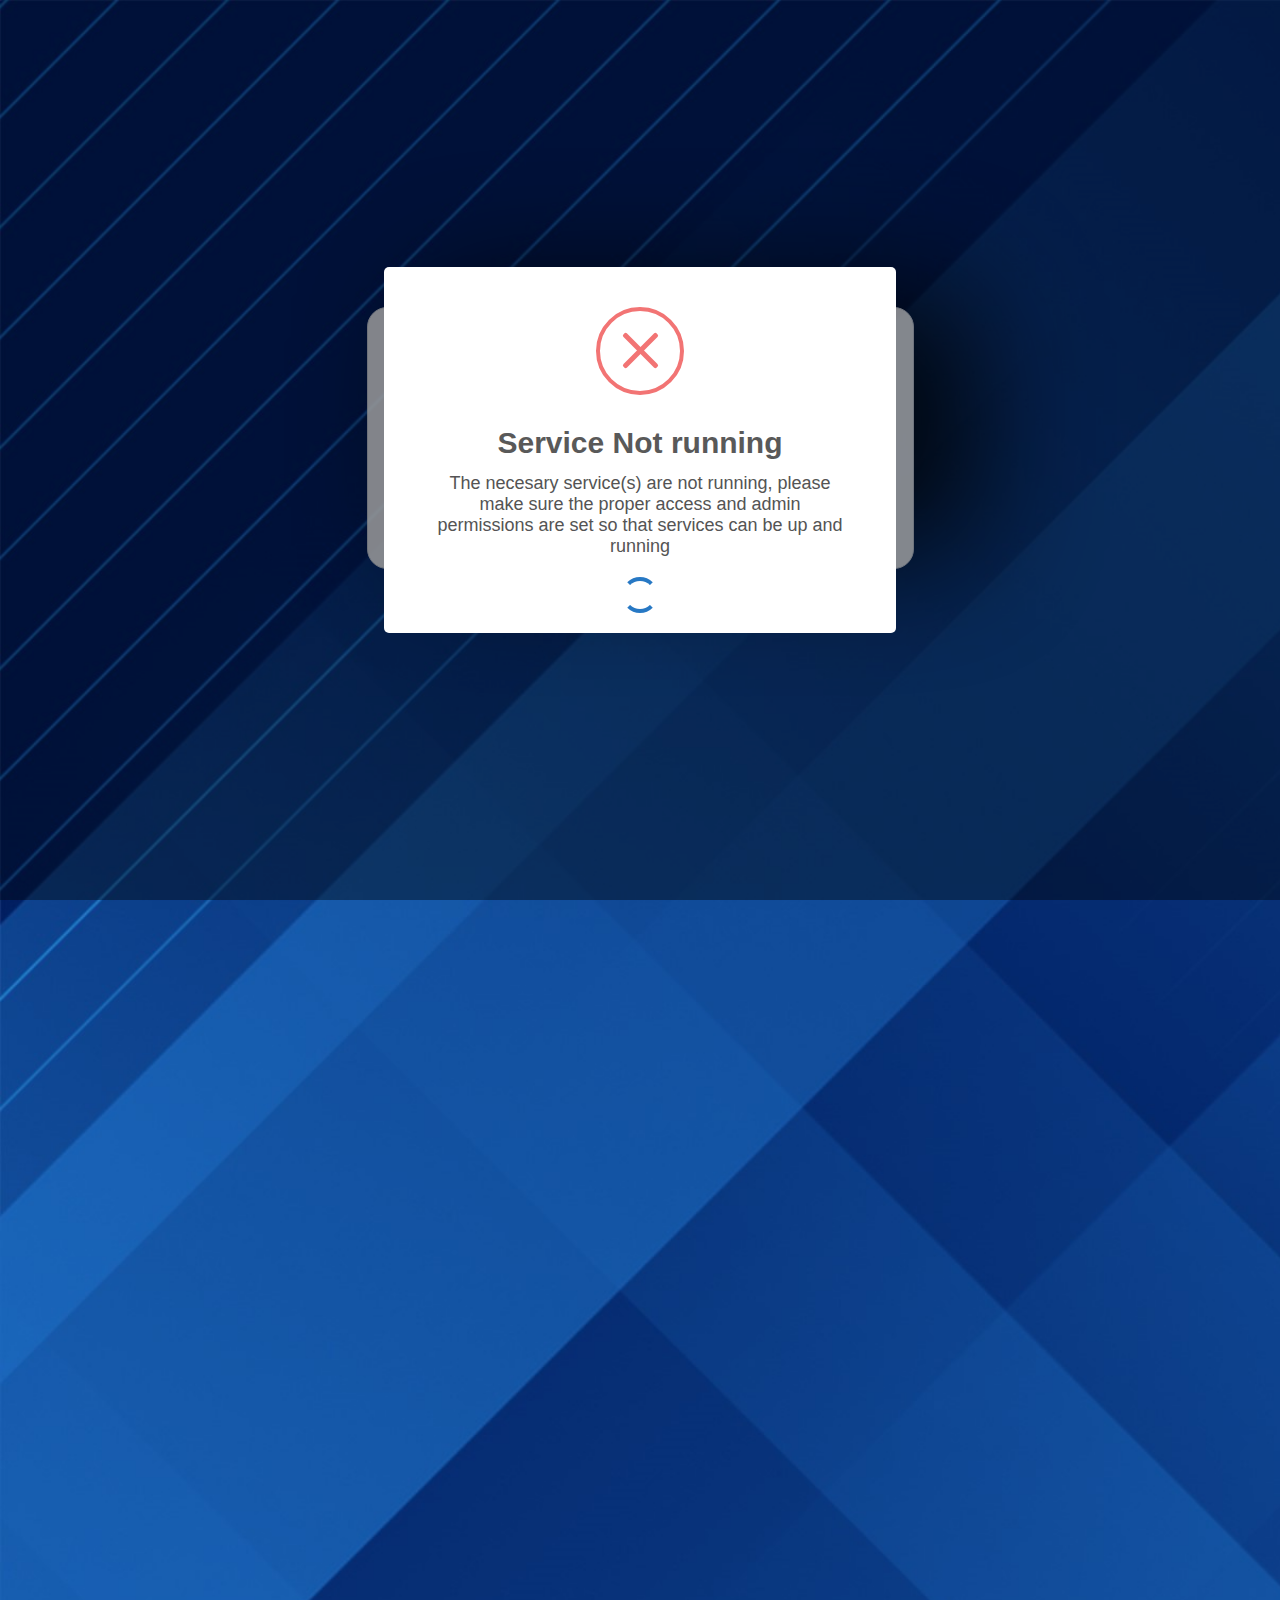
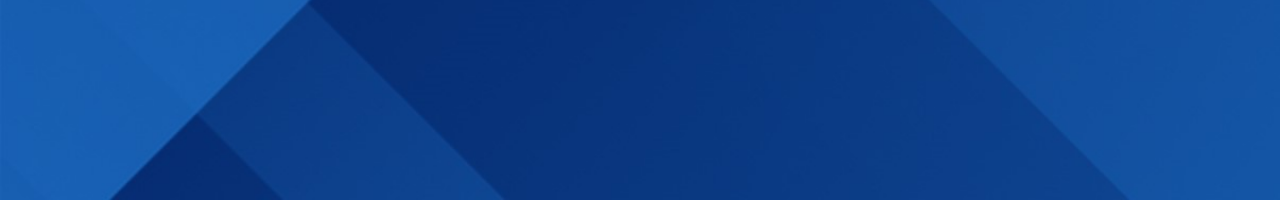
<file: index.html>
<!DOCTYPE html>
<html lang="en">

<head>
    <meta charset="UTF-8">
    <meta name="viewport" content="width=device-width, initial-scale=1.0">
    <title>Suprema Kantech Integration</title>
    <link rel="stylesheet" href="bootstrap-5.3.6-dist/css/bootstrap.min.css">
    <link rel="stylesheet" href="https://cdn.jsdelivr.net/npm/bootstrap-icons@1.13.1/font/bootstrap-icons.min.css">
    <link href="css/style.css" rel="stylesheet">
    <link href="css/toastr.css" rel="stylesheet">
    <link rel="stylesheet" href="login-index.css">
    <script src="index-contentLoaded.js"></script>
</head>

<body>
    <div class="d-flex justify-content-center align-items-center" style="height: 100vh;">
        <div class="card slide-down" id="loginCard">
            <div class="card-body" id="formContent">
                <div class="fadeIn first text-center">
                    <img src="images/login_logo.png" id="icon" style="width: 77%;" alt="User Icon" />
                </div>
                <form class="form container" id="loginform">
                    <div class="input-group input-group-lg mb-3">
                        <div class="input-group-append">
                            <span class="input-group-text bg-primary text-light">
                                <i class="bi bi-person"></i>
                            </span>
                        </div>
                        <input type="text" id="username" class="form-control" name="login" placeholder="Username">
                    </div>
                    <div class="input-group input-group-lg mb-3">
                        <div class="input-group-append">
                            <span class="input-group-text bg-primary text-light">
                                <i class="bi bi-key"></i>
                            </span>
                        </div>
                        <input type="password" id="password" class="form-control" name="password"
                            placeholder="Password">
                    </div>
                    <div class="input-group input-group-lg mb-3">
                        <input type="submit" id="loginbtn" class="btn btn-lg btn-block btn-outline-info" value="Login"
                            onclick="Login()">
                    </div>
                </form>
            </div>
        </div>
    </div>
    <div class="c-wrapper c-fixed-components"> </div>


    <script src="js/env.js"></script>
    <script src="js/utils.js"></script>
    <script src="js/sweetalert2.all.min.js"></script>
    <script src="js/axios.min.js"></script>
    <script src="js/jquery-3.7.1.js"></script>
    <script src="js/toastr.min.js"></script>
    <script src="js/brand.js"></script>
</body>

</html>
</file>
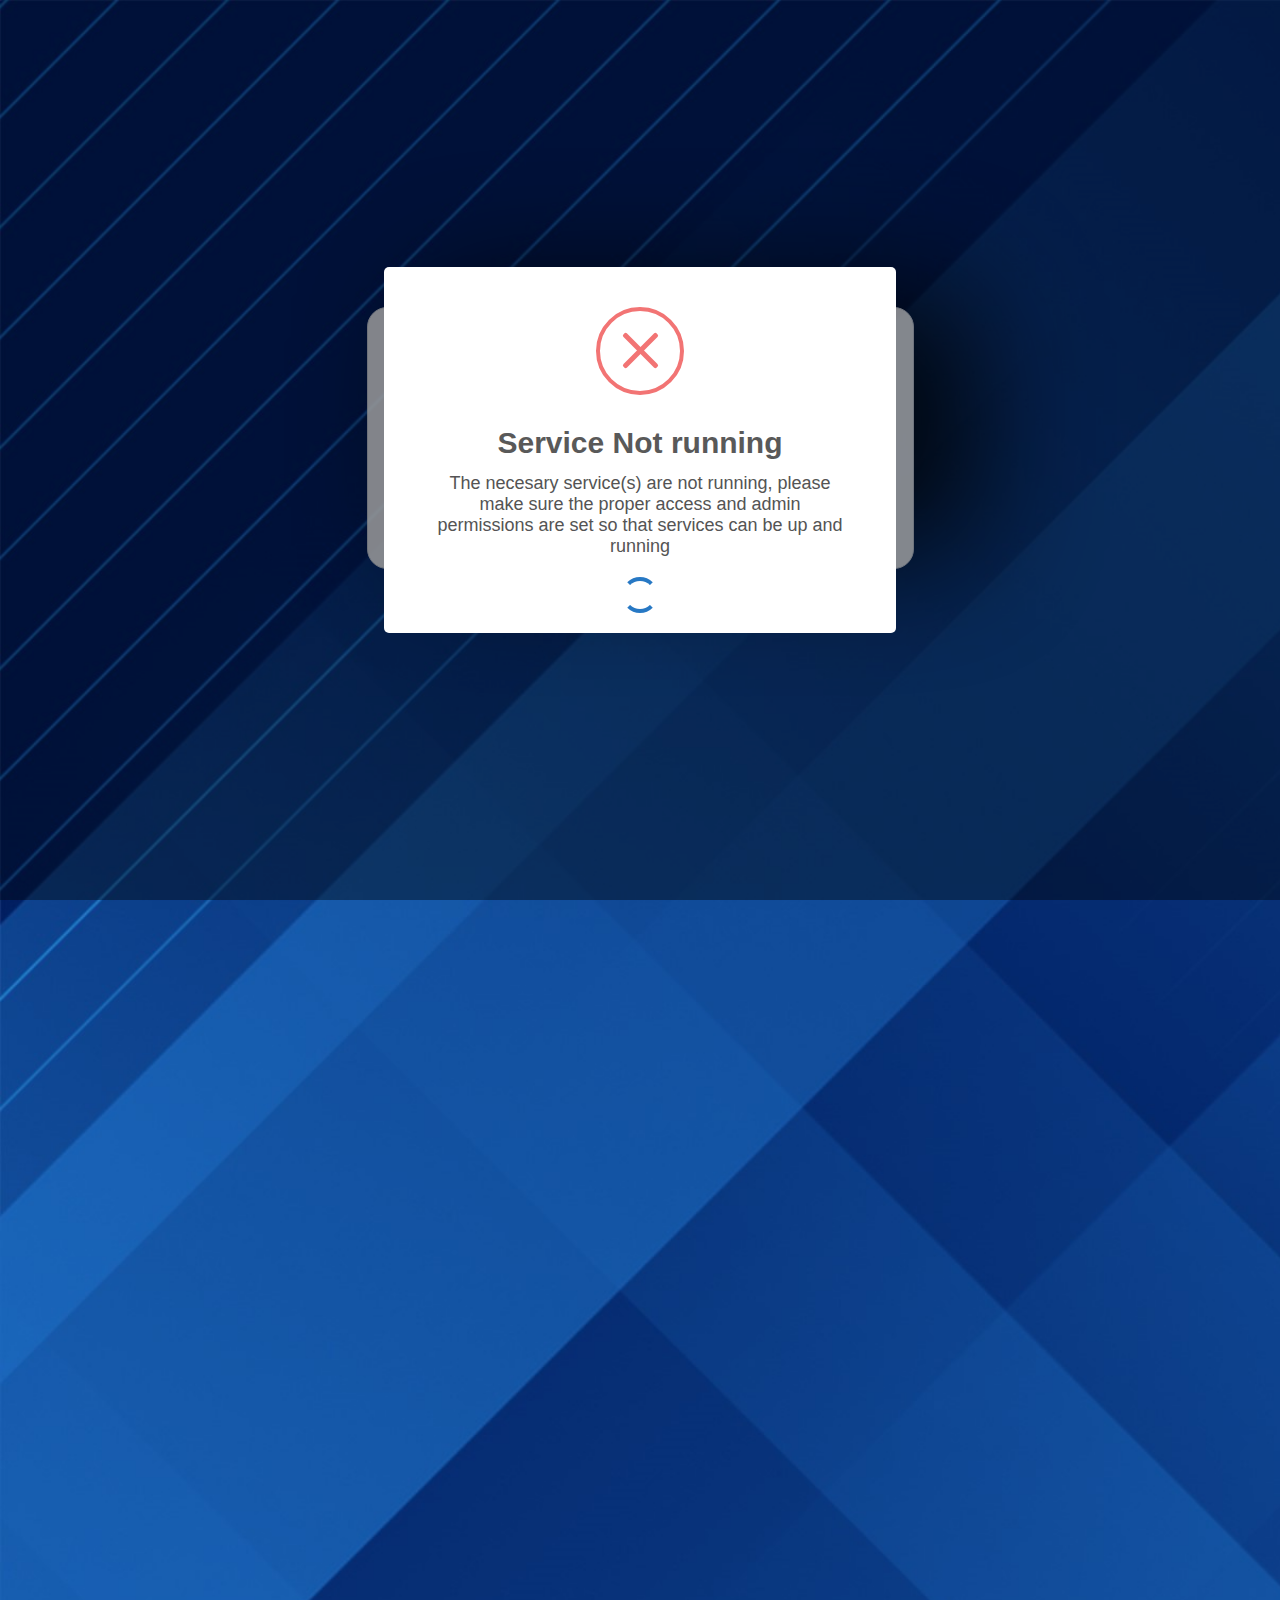
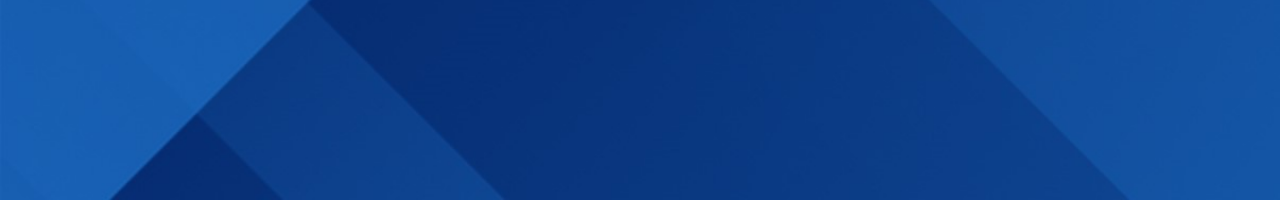
<file: dashboard.old.html>
<!doctypehtml>
    <html lang=en>
    <head>
        <meta charset=utf-8>
        <meta http-equiv=X-UA-Compatible content="IE=edge">
        <meta name=viewport content="width=device-width,initial-scale=1,shrink-to-fit=no">
        <meta name=description content="Suprema Entrapass Integration">
        <meta name=author content="SDG Systems & Solutions">
        <title>Suprema Kantech Integration</title>
        <link rel=apple-touch-icon sizes=180x180 href=images/assets/apple-touch-icon.png> <link rel=icon type=image/png
            sizes=32x32 href=images/assets/favicon-32x32.png> <link rel=icon type=image/png sizes=16x16
            href=images/assets/favicon-16x16.png> <link rel=manifest href=images/assets/site.webmanifest> <link
            rel=mask-icon href=images/assets/safari-pinned-tab.svg color=#5bbad5>
        <meta name=msapplication-TileColor content=#da532c>
        <meta name=theme-color content=#ffffff>
        <meta name=msapplication-TileColor content=#ffffff>
        <meta name=msapplication-TileImage content=assets/favicon/ms-icon-144x144.png> <meta name=theme-color
            content=#ffffff>
        <link href=css/fontawesome.all.min.css rel=stylesheet type=text/css> <link rel=stylesheet
            href=css/bootstrap.min.css> <link
            href="https://fonts.googleapis.com/css?family=Nunito:200,200i,300,300i,400,400i,600,600i,700,700i,800,800i,900,900i"
            rel=stylesheet>
        <link href=css/toastr.min.css rel=stylesheet>
        <link href=css/custom.css rel=stylesheet>
        <link href=css/dataTables.min.css rel=stylesheet>
        <link href=css/select.dataTables.min.css rel=stylesheet>
        <link href=css/bootstrap-switch-button.min.css rel=stylesheet>
    </head>

    <body class="d-flex flex-column min-vh-100">
        <nav class="navbar navbar-expand navbar-dark bg-dark topbar mb-4 static-top shadow">
            <a class=navbar-brand href="">
                <img src=images/logo.png height=42 class="d-inline-block align-top"></a>
                <div class=navbar-brand>SDG BioPass</div>
                <ul class="navbar-nav ml-auto">
                    <li class="nav-item dropdown no-arrow">
                        <a class="nav-link dropdown-toggle" role=button data-toggle=modal data-target=#aboutmodal id=about_menu>
                            <span class="mr-2 d-none d-lg-inline small" id=about></span> <i class="fas fa-info-circle"></i>
                        </a>
                    </li>
                <li class="nav-item dropdown no-arrow"> <a class="nav-link dropdown-toggle" role=button
                        data-toggle=collapse data-target=#sys_settings_div id=settings_menu><span
                            class="mr-2 d-none d-lg-inline small" id=settings></span><i class="fas fa-cog"></i> </a>
                </li>
                <li class="nav-item dropdown no-arrow"> <a class="nav-link dropdown-toggle" role=button
                        data-toggle=modal data-target=#logoutModal> <span class="mr-2 d-none d-lg-inline small"
                            id=usertag></span> <i class="fas fa-sign-out-alt"></i> </a> </li>
            </ul>
        </nav>
        <div class=content>
            <div class=container-fluid id=dashboardaccordion>
                <div class=container-fluid>
                    <h1 class=mt-4>SDG BioPass (Suprema - Kantech Integration)</h1>
                    <h2 style=font-weight:700 id=dashboard_label>Herramienta de configuraciones</h2>
                    <div class="container-fluid collapse show" id=menu_div data-parent=#dashboardaccordion>
                        <div class=card style=text-align:left>
                            <div class=card-header>
                                <h2 id=menu></h2>
                            </div>
                            <div class=card-body style=text-align:center>
                                <button class="btn btn-info btn-lg" type=button style=margin-bottom:3% data-toggle=collapse data-target=#adddevs_div id=devsadd disabled>
                                    <img src=images/device.png width=200> <p id=add_devices>ADD DEVICES</p>
                                </button>
                                <button class="btn btn-success btn-lg" type=button style=margin-bottom:3% data-toggle=collapse data-target=#usersync_div id=usersync disabled>
                                    <img src=images/users.png width=200><p id=scan_card>USERS</p>
                                </button>
                                <button class="btn btn-secondary btn-lg" type=button style=margin-bottom:3% data-toggle=collapse data-target=#penroll_div id=penroll disabled>
                                    <img src=images/facial.png width=200><p id=lblenroll>PRE-ENROLLMENT</p>
                                </button>
                                <button class="btn btn-danger btn-lg" type=button style=display:none;margin-bottom:3% data-toggle=collapse data-target=#kiosk_div id=kiosk disabled>
                                    <img src=images/kiosk.png width=200><p id=lblkiosk>KIOSK</p>
                                </button>
                                <button class="btn btn-primary btn-lg" type=button style=margin-bottom:3% data-toggle=collapse data-target=#configuration_div id=configuration_menu>
                                    <img src=images/settings.png width=200><p id=configuration>CONFIGURATION</p>
                                </button>
                            </div>
                        </div>
                    </div>
                    <div class=collapse id=adddevs_div data-parent=#dashboardaccordion>
                        <div class=card>
                            <div class=card-header>
                                <h2 id=adddevstitle>Add Devices</h2>
                                <p id=adddevstext>**</p>
                            </div>
                            <div class=card-body>
                                <div class=row>
                                    <div class=col-sm>
                                        <div class=card>
                                            <div class=card-header id=curdevstext>Devices currently added</div>
                                            <div class=card-body>
                                                <div class=form style=display:none;text-align:right id=btncmds> <button
                                                        type=button class="btn btn-outline-info btn-sm"
                                                        onclick=DelDev()><i class="far fa-trash-alt"></i> <span
                                                            id=lbldeldev></span></button> <button type=button
                                                        class="btn btn-outline-info btn-sm" onclick=SyncDev()><i
                                                            class="fas fa-sync-alt"></i> <span
                                                            id=lblsyndev></span></button>
                                                    <hr>
                                                </div>
                                                <table class=display id=t_curdevs width=100% cellspacing=0></table>
                                            </div>
                                        </div>
                                    </div>
                                    <div class=col-sm>
                                        <div class=card>
                                            <div class=card-header id=devsaddtxt>Search for new devices</div>
                                            <div class=card-body>
                                                <div class=row>
                                                    <div class=col-sm style=text-align:left;padding:14px>
                                                        <div class=form-check> <input class=form-check-input type=radio
                                                                id=normalsearch name=searchoptions value=udp checked>
                                                            <label class=form-check-label for=normalsearch
                                                                id=searchn_label>Normal</label> </div>
                                                        <div class=form-check> <input class=form-check-input type=radio
                                                                id=advancesearch name=searchoptions value=tcp> <label
                                                                class=form-check-label for=advancesearch
                                                                id=searcha_label>Advanced</label> </div><br>
                                                        <div class=form-group> <button type=button
                                                                class="btn btn-primary" id=btnsearch
                                                                onclick=Search()>Apply</button> </div>
                                                    </div>
                                                    <div class=col-sm>
                                                        <div style=display:none id=advparams> <label for=dev_ip
                                                                id=iplabel>Device IP Address:</label>
                                                            <div class="input-group mb-3">
                                                                <div class=input-group-prepend><span
                                                                        class=input-group-text><i
                                                                            class="fas fa-network-wired"></i></span>
                                                                </div> <input class=form-control
                                                                    placeholder=192.168.0.10 id=dev_ip>
                                                            </div><label for=dev_port id=portlabel>Port:</label>
                                                            <div class="input-group mb-3">
                                                                <div class=input-group-prepend><span
                                                                        class=input-group-text><i
                                                                            class="fas fa-ethernet"></i></span></div>
                                                                <input class=form-control type=number placeholder=51211
                                                                    id=dev_port value=51211>
                                                            </div>
                                                        </div>
                                                    </div>
                                                </div>
                                                <table class=display id=t_devsadd width=100% cellspacing=0></table>
                                            </div>
                                        </div>
                                    </div>
                                </div>
                            </div>
                            <hr>
                            <div class=form-group> <button type=button class="btn btn-success mb-2" id=btn_add
                                    onclick=AddDevices()>Add Devices</button> <button type=button
                                    class="btn btn-dark mb-2" id=btn_addclose onclick=Close()>Close</button> </div>
                        </div>
                    </div>
                    <div class=collapse id=usersync_div data-parent=#dashboardaccordion>
                        <div class=card>
                            <div class=card-header>
                                <h2 id=usersynctitle>User Sync</h2>
                                <p id=usersynctext>***</p>
                            </div>
                            <div class=card-body>
                                <div class=card>
                                    <div class=card-header id=scandevstext></div>
                                    <div class=card-body>
                                        <div class=card>
                                            <div class=card-body style=text-align:left>
                                                <div class=row>
                                                    <div class=col>
                                                        <div class="form-check pl-0" style=margin-bottom:1%> <input
                                                                type=checkbox class=form-check-input id=rectype checked
                                                                data-toggle=switchbutton data-width=90
                                                                data-onstyle=success data-offstyle=secondary> </div>
                                                        <div class="form-check pl-0" style=margin-bottom:1%> <button
                                                                type=button class="btn btn-outline-info"
                                                                onclick=SelUsrs()><i class="far fa-object-ungroup"></i>
                                                                <span id=usersync_sel></span></button> </div>
                                                        <div class="form-check pl-0" style=margin-bottom:1%> <button
                                                                type=button class="btn btn-outline-info"
                                                                onclick=SyncClearances() id=clear_btn style=display:none
                                                                disabled><i class="fas fa-sync-alt"></i> <span
                                                                    id=clear_sel></span></button> </div>
                                                        <div class="form-check pl-0" style=margin-bottom:1%> <button
                                                                type=button class="btn btn-outline-info"
                                                                onclick=SyncImgs() id=imgs_btn style=display:none
                                                                disabled><i class="fas fa-id-badge"></i> <span
                                                                    id=img_sel></span></button> </div>
                                                        <div class="form-check pl-0"> <button type=button
                                                                class="btn btn-info" onclick=SyncUsers() id=btn_usersync
                                                                disabled><i class="fas fa-sync-alt"></i> <span
                                                                    id=sync_sel>Sync</span></button> </div>
                                                    </div>
                                                    <div class=col>
                                                        <div class="form-check pl-0" style=margin-bottom:3%> <input
                                                                type=checkbox id=useSeg data-toggle=switchbutton
                                                                data-width=77
                                                                data-onlabel="<i class='fas fa-check'></i>"
                                                                data-offlabel="<i class='fas fa-times'></i>"
                                                                data-onstyle=success data-offstyle=danger> <label
                                                                class=form-check-label for=useSeg id=use_cle></label>
                                                        </div>
                                                        <div class="form-check pl-0" style=margin-bottom:3%> <input
                                                                type=checkbox class=form-check-input id=useImgs
                                                                data-toggle=switchbutton data-width=77
                                                                data-onlabel="<i class='fas fa-check'></i>"
                                                                data-offlabel="<i class='fas fa-times'></i>"
                                                                data-onstyle=success data-offstyle=danger> <label
                                                                class=form-check-label for=useImgs id=use_imgs></label>
                                                        </div>
                                                    </div>
                                                </div>
                                                <div class="row justify-content-end">
                                                    <div class=col-3> <span id=reg_lbl></span> <b id=reg_cnt></b> </div>
                                                </div>
                                                <div class=row> </div>
                                            </div>
                                        </div><br>
                                        <div class=accordion id=progresspanel>
                                            <div class=card>
                                                <div class=card-header id=headpanelprog> <button
                                                        class="btn btn-link btn-block text-left" type=button
                                                        data-toggle=collapse data-target=#panelProg>Progress
                                                        Panel</button> </div>
                                                <div id=panelProg class=collapse data-parent=#progresspanel>
                                                    <div class="card-body text-left"> <span id=progress_info>No pending
                                                            operations...</span>
                                                        <div class=progress style=height:24px>
                                                            <div class="progress-bar progress-bar-striped progress-bar-animated"
                                                                role=progressbar style=width:0% aria-valuemin=0
                                                                aria-valuemax=100 id=pbar>0.0%</div>
                                                        </div><br>
                                                        <div class=card id=syncreports style=display:none>
                                                            <div class=card-header> Available Reports </div>
                                                            <div class=card-body id=bodyreports> </div>
                                                        </div>
                                                    </div>
                                                </div>
                                            </div>
                                        </div><br>
                                        <table class=display id=t_usersync width=100% cellspacing=0></table> <br>
                                    </div>
                                </div>
                            </div>
                            <hr>
                            <div class=form-group> <button type=button class="btn btn-dark mb-2" id=btn_close_usersync
                                    onclick=Close()>Close</button> </div>
                        </div>
                    </div>
                    <div class=collapse id=penroll_div data-parent=#dashboardaccordion>
                        <div class=card>
                            <div class=card-header>
                                <h2 id=penroll_head>Pre-enrollment</h2>
                                <p id=penroll_headlbl>***</p>
                            </div>
                            <div class=card-body>
                                <div class=row>
                                    <div class=col-sm>
                                        <div class=card>
                                            <div class=card-header id=penroll_card>.</div>
                                            <div class=card-body>
                                                <div class=form style=text-align:right> <button type=button
                                                        class="btn btn-outline-info btn-sm" onclick=SendLink()
                                                        style=display:none id=penroll_send><i
                                                            class="fas fa-paper-plane"></i> <span
                                                            id=penroll_btn></span></button> <button type=button
                                                        class="btn btn-outline-info btn-sm" onclick=Select()><i
                                                            class="fas fa-sync-alt"></i> <span
                                                            id=penroll_sel></span></button>
                                                    <hr>
                                                </div>
                                                <table class=display id=t_penroll width=100% cellspacing=0></table>
                                            </div>
                                        </div>
                                    </div>
                                </div>
                            </div>
                            <hr>
                            <div class=form-group> <button type=button class="btn btn-dark mb-2" id=btn_close_penroll
                                    onclick=Close()>Close</button> </div>
                        </div>
                    </div>
                    <div class=collapse id=kiosk_div data-parent=#dashboardaccordion>
                        <div class=card>
                            <div class=card-header>
                                <h2 id=kiosk_head>Kiosk</h2>
                                <p id=kiosk_headlbl>.</p>
                            </div>
                            <div class=card-body>
                                <div class=row>
                                    <div class=col-sm>
                                        <div class=card>
                                            <div class=card-header id=kiosk_card>Pool</div>
                                            <div class=card-body>
                                                <div class=row>
                                                    <div class=col>
                                                        <div class="row align-items-center" style=margin-bottom:3%>
                                                            <div class=col style=text-align:right> <i
                                                                    class="fas fa-fist-raised"></i> <span id=kilbl_act>
                                                                    Used Licenses:</span> </div>
                                                            <div class=col> <input class=form-control
                                                                    placeholder="# Activated" id=ki_act disabled> </div>
                                                        </div>
                                                        <div class="row align-items-center" style=margin-bottom:3%>
                                                            <div class=col style=text-align:right> <i
                                                                    class="fab fa-old-republic"></i> <span id=kilbl_ava>
                                                                    Aval Licenses:</span> </div>
                                                            <div class=col> <input class=form-control
                                                                    placeholder="# Available" id=ki_ava disabled> </div>
                                                        </div>
                                                        <div class="row align-items-center" style=margin-bottom:3%>
                                                            <div class=col style=text-align:right> <i
                                                                    class="fas fa-handshake"></i> <span
                                                                    id=kilbl_tot></span> </div>
                                                            <div class=col> <input class=form-control
                                                                    placeholder="# Total" id=ki_tot disabled> </div>
                                                        </div>
                                                    </div>
                                                    <div class=col style=text-align:left>
                                                        <div class="card card-body" style="margin:1% 1% 1% 1%"> <label
                                                                style=font-weight:700 id=kilbl_head></label>
                                                            <div class=mb-3> <label for=ki_add class=form-label
                                                                    id=kilbl_add></label> <input class=form-control
                                                                    type=file id=ki_add> </div>
                                                        </div>
                                                    </div>
                                                </div>
                                            </div>
                                        </div>
                                    </div>
                                </div>
                            </div>
                            <hr>
                            <div class=form-group> <button type=button class="btn btn-dark mb-2" id=btn_close_kiosk
                                    onclick=Close()>Close</button> </div>
                        </div>
                    </div>
                    <div class=collapse id=configuration_div data-parent=#dashboardaccordion>
                        <div class=card>
                            <div class=card-header>
                                <div class="card-header-actions float-right"> <button type=button
                                        class="btn btn-success btn-lg" onclick=Close()><i
                                            class="fas fa-chevron-circle-left"></i></button> </div>
                                <h2 id=devicestitle></h2>
                                <p id=devicestext>***</p>
                            </div>
                            <div class=card-body>
                                <div class=container-fluid id=configurationaccordion>
                                    <div class="card-body container-fluid collapse show" data-parent=#configurationaccordion id=menuconf_div>
                                        <button class="btn btn-danger btn-lg" type=button style=margin-bottom:3% data-toggle=collapse data-target=#config1 id=confmenu1 disabled>
                                            <img src=images/card.png width=200><p id=menucformats>CARD FORMATS</p>
                                        </button>
                                        <button class="btn btn-success btn-lg" type=button
                                            style=margin-bottom:3% data-toggle=collapse data-target=#config2
                                            id=confmenu2 disabled> <img src=images/cloud.png width=200>
                                            <p id=menucloud>CLOUD</p>
                                        </button> <button class="btn btn-secondary btn-lg" type=button
                                            style=margin-bottom:3% data-toggle=collapse data-target=#config3
                                            id=confmenu3 disabled> <img src=images/smtp.png width=200>
                                            <p id=menusmtp>SMTP</p>
                                        </button>
                                        <button class="btn btn-primary btn-lg" type=button
                                            style=margin-bottom:3% data-toggle=collapse data-target=#sys_settings_div
                                            id=confmenusys> <img src=images/system.png width=200>
                                            <p id=menusys>System</p>
                                        </button> </div>
                                    <div class=collapse id=config1 data-parent=#configurationaccordion>
                                        <div class=card>
                                            <div class=card-header>
                                                <h5 class=mb-0>
                                                    <p id=syncusertext></p>
                                                </h5>
                                            </div>
                                            <div id=w_format class="card card-body" aria-labelledby=""> <label
                                                    for=fcc>Facility Code</label>
                                                <div class="input-group mb-3">
                                                    <div class=input-group-prepend><span class=input-group-text><i
                                                                class="fas fa-unlock-alt"></i></span></div><input
                                                        class=form-control type=number value=255 id=fcc>
                                                </div><label for=wformat id=wflabel>W F</label>
                                                <div class=table-responsive>
                                                    <table class=display id=t_wformat width=100% cellspacing=0> </table>
                                                </div>
                                                <div> <button type=button class="btn btn-success" id=btn_setwformat
                                                        onclick=SaveWFormat() disabled>S</button> <button type=button
                                                        class="btn btn-dark"
                                                        onclick=ShowConfMenu()>Cancel</button><span> </span> </div>
                                            </div>
                                        </div>
                                    </div>
                                    <div class=collapse id=config2 data-parent=#configurationaccordion>
                                        <div class=card>
                                            <div class=card-header><label id=menucloud_head>Cloud</label></div>
                                            <div class=card-body>
                                                <p class=text-muted id=menucloud_lbl></p>
                                                <div class=row id=befact style=display:none>
                                                    <div class=col>
                                                        <div class="input-group mb-3">
                                                            <div class=input-group-prepend><span
                                                                    class=input-group-text><i
                                                                        class="far fa-newspaper"></i></span></div><input
                                                                class=form-control id=lic_cld_key placeholder="">
                                                        </div>
                                                    </div>
                                                    <div class=col>
                                                        <div class="input-group mb-3">
                                                            <div class=input-group-prepend><span
                                                                    class=input-group-text><i
                                                                        class="fas fa-user-shield"></i></span></div>
                                                            <input class=form-control id=lic_cld_cus placeholder="">
                                                        </div>
                                                    </div>
                                                    <div class=col> <button type=button class="btn btn-success mb-2"
                                                            id=lic_cld_onl onclick=ActivateLic(this)>ACT</button>
                                                        <button type=button class="btn btn-primary mb-2" id=lic_cld_off
                                                            onclick=ActivateLic(this)>OFFACT</button> </div>
                                                </div>
                                                <div class=row id=aftact style=display:none>
                                                    <div class=col>
                                                        <h5 id=licxp></h5>
                                                    </div>
                                                    <div class=col>
                                                        <h5 id=lic_xp>...</h5>
                                                    </div>
                                                    <div class=col><button type=button class="btn btn-danger mb-2"
                                                            id=lchng_btn onclick=ChangeB2Lic()>Change License</button>
                                                    </div>
                                                </div>
                                            </div>
                                        </div><br>
                                        <div class=card>
                                            <div class=card-header>
                                                <p id=menucloud_head2>Cloud</p>
                                            </div>
                                            <div class=card-body>
                                                <div class=row>
                                                    <div class=col style=text-align:left> <label id=menucloud_en>Cloud
                                                            Active:</label><span> </span> <input type=checkbox
                                                            id=usecloud data-toggle=switchbutton data-width=77
                                                            data-onlabel="<i class='fas fa-check'></i>"
                                                            data-offlabel="<i class='fas fa-times'></i>"
                                                            data-onstyle=success data-offstyle=danger> </div>
                                                </div><br>
                                                <div id=cloud_sett style=display:none>
                                                    <div class=row style=text-align:left;margin-bottom:-14px>
                                                        <div class=col>
                                                            <p class=text-muted id=menucloud_help></p>
                                                        </div>
                                                    </div>
                                                    <div class=row>
                                                        <div class=col>
                                                            <div class="input-group mb-3">
                                                                <div class=input-group-prepend><span
                                                                        class=input-group-text><i
                                                                            class="fas fa-server"></i></span></div>
                                                                <input class=form-control
                                                                    placeholder=subdomain.biostar2.com id=subdomain
                                                                    disabled>
                                                            </div>
                                                        </div>
                                                        <div class=col style=text-align:left> <span>.biostar2.com</span>
                                                        </div>
                                                    </div>
                                                    <div class=row>
                                                        <div class=col>
                                                            <div class="input-group mb-3">
                                                                <div class=input-group-prepend><span
                                                                        class=input-group-text><i
                                                                            class="far fa-envelope"></i></span></div>
                                                                <input class=form-control type=email id=adminemail
                                                                    disabled>
                                                            </div>
                                                        </div>
                                                    </div>
                                                </div>
                                                <div> <button type=button class="btn btn-success" id=cloudsave
                                                        onclick=SaveCloud()></button> <button type=button
                                                        class="btn btn-dark" id=cloudcancel
                                                        onclick=ShowConfMenu()>Cancel</button><span> </span> </div>
                                            </div>
                                        </div>
                                    </div>
                                    <div class=collapse id=config3 data-parent=#configurationaccordion>
                                        <div class=card>
                                            <div class=card-header>
                                                <h5 id=smtphead>SMTP Settings</h5>
                                            </div>
                                            <div class=card-body>
                                                <div class="input-group mb-3">
                                                    <div class=input-group-prepend><span class=input-group-text><i
                                                                class="fas fa-network-wired"></i></span></div><input
                                                        class=form-control id=smtpsrv placeholder="">
                                                </div>
                                                <div class="input-group mb-3">
                                                    <div class=input-group-prepend><span class=input-group-text><i
                                                                class="fas fa-ethernet"></i></span></div><input
                                                        class=form-control type=number id=smtpport placeholder="">
                                                </div>
                                                <div class="input-group mb-3">
                                                    <div class=input-group-prepend><span class=input-group-text><i
                                                                class="far fa-envelope"></i></span></div><input
                                                        class=form-control type=email id=smtpusr placeholder="">
                                                </div>
                                                <div class="input-group mb-3">
                                                    <div class=input-group-prepend><span class=input-group-text><i
                                                                class="fas fa-unlock-alt"></i></span></div><input
                                                        class=form-control type=password id=smtppwd placeholder="">
                                                </div>
                                                <div style=text-align:left><label for=smtptype
                                                        id=smtptypelbl>SType:</label></div>
                                                <div class="input-group mb-3">
                                                    <div class=input-group-prepend><span class=input-group-text><i
                                                                class="fas fa-shield-alt"></i></span></div><select
                                                        class=form-control required id=smtptype>
                                                        <option value=0>None</option>
                                                        <option value=1>SSL</option>
                                                        <option value=2>TLS</option>
                                                    </select>
                                                </div><br><br>
                                                <div class="input-group mb-3">
                                                    <div class=input-group-prepend><span class=input-group-text><i
                                                                class="far fa-envelope"></i></span></div><input
                                                        class=form-control type=email id=smtpemail placeholder="">
                                                </div><br><br>
                                                <div> <button type=button class="btn btn-success" id=smtpsave
                                                        onclick=SaveSMTP()>Save</button> <button type=button
                                                        class="btn btn-primary" id=smtptest
                                                        onclick=TestSMTP()>test</button> <button type=button
                                                        class="btn btn-dark" id=smtpcancel
                                                        onclick=ShowConfMenu()>Cancel</button><span> </span> </div>
                                            </div>
                                        </div><br>
                                        <div class=card>
                                            <div class=card-header>
                                                <h5 id=vfhead>Pre-enrollment Settings</h5>
                                            </div>
                                            <div class=card-body>
                                                <div class="input-group mb-3"> <label id=vfact></label><span>  </span>
                                                    <input type=checkbox id=vfuse data-toggle=switchbutton data-width=77
                                                        data-onlabel="<i class='fas fa-check'></i>"
                                                        data-offlabel="<i class='fas fa-times'></i>"
                                                        data-onstyle=success data-offstyle=secondary> </div>
                                                <div id=vfcard style=display:none>
                                                    <div class="input-group mb-3">
                                                        <div class=input-group-prepend><span class=input-group-text><i
                                                                    class="fas fa-paper-plane"></i></span></div><input
                                                            class=form-control id=vftitle placeholder="">
                                                    </div>
                                                    <div class="input-group mb-3">
                                                        <div class=input-group-prepend><span class=input-group-text><i
                                                                    class="far fa-building"></i></span></div><input
                                                            class=form-control id=vfname placeholder="">
                                                    </div>
                                                    <div style=text-align:left><label for=vflogo id=vflogolbl></label>
                                                    </div>
                                                    <div class="input-group mb-3">
                                                        <div class=input-group-prepend><span class=input-group-text><i
                                                                    class="far fa-image"></i></span></div><input
                                                            type=file class=form-control id=vflogo>
                                                    </div>
                                                    <div class="input-group mb-3">
                                                        <div class=input-group-prepend><span class=input-group-text><i
                                                                    class="far fa-envelope"></i></span></div><input
                                                            class=form-control type=email id=vfsender placeholder="">
                                                    </div>
                                                    <div class="input-group mb-3">
                                                        <div class=input-group-prepend><span class=input-group-text><i
                                                                    class="fas fa-user-shield"></i></span></div>
                                                        <textarea class=form-control id=vfpolicy rows=3
                                                            placeholder=""></textarea>
                                                    </div>
                                                </div>
                                                <div> <button type=button class="btn btn-success" id=vfsave
                                                        onclick=SaveVF()>Save</button> <button type=button
                                                        class="btn btn-dark" id=vfcancel
                                                        onclick=ShowConfMenu()>Cancel</button><span> </span> </div>
                                            </div>
                                        </div>
                                    </div>
                                </div>
                            </div>
                        </div>
                    </div>
                    <div class=collapse id=sys_settings_div data-parent=#dashboardaccordion>
                        <div class=card style=text-align:left>
                            <div class=card-header>
                                <h2 id=confoptionstitle>.</h2>
                                <p class=text-muted id=optionstext>...</p>
                                <p class=text-muted id=optionsnote>---</p>
                            </div>
                            <div class=card-body>
                                <div class=card>
                                    <div class=card-header><label id=sysstatuslabel></label></div>
                                    <div class=card-body>
                                        <div class=row>
                                            <div class=col>
                                                <h5 id=b2_label>BioStar 2 Service Status:</h5>
                                            </div>
                                            <div class=col> <label id=b2_status>...</label><img src="" height=24
                                                    style=margin-left:14px id=b2bk> </div>
                                        </div>
                                    </div>
                                </div><br>
                                <div class=card>
                                    <div class=card-header><label id=b2syslabel>BioStar 2 settings</label></div>
                                    <div class=card-body id=b2_settings>
                                        <div class=row>
                                            <div class=col>
                                                <div class="input-group mb-3">
                                                    <div class=input-group-prepend><span class=input-group-text><i
                                                                class="fas fa-user"></i></span></div> <input
                                                        class=form-control placeholder=Username id=b2_usr required>
                                                </div>
                                                <div class="input-group mb-3">
                                                    <div class=input-group-prepend><span class=input-group-text><i
                                                                class="fas fa-unlock-alt"></i></span></div> <input
                                                        class=form-control type=password placeholder=Password id=b2_pass
                                                        required>
                                                    <div class=invalid-feedback>Password needs to be at least 8
                                                        characteres long</div>
                                                </div>
                                            </div>
                                        </div>
                                        <div class=row>
                                            <div class=col> <button type=button class="btn btn-success mb-2"
                                                    id=testconnb2_btn onclick=TestConn(!0)>Test Connection</button>
                                                <button type=button class="btn btn-primary mb-2" id=saveconnb2_btn
                                                    onclick=SaveConn(!0) disabled>Save Credentials</button> <button
                                                    type=button class="btn btn-dark mb-2" id=editconnb2_btn
                                                    onclick=EditConn(!0) disabled><i class="fas fa-edit"></i></button>
                                            </div>
                                        </div>
                                        <div class=row>
                                            <div class=col> <button type=button class="btn btn-info mb-2" id=setinit_btn
                                                    onclick=InitConf()>Set Initial Configurations</button> </div>
                                        </div>
                                    </div>
                                </div><br>
                                <div class=card>
                                    <div class=card-header><label id=ccsyslabel>Entrapass settings</label></div>
                                    <div class=card-body>
                                        <div class=row>
                                            <div class=col>
                                                <form class=needs-validation novalidate>
                                                    <div class="input-group mb-3">
                                                        <div class=input-group-prepend><span class=input-group-text><i
                                                                    class="fas fa-network-wired"></i></span></div>
                                                        <input class=form-control placeholder=DOMAIN\MSSQLSERVER
                                                            id=sql_dname required>
                                                        <div class=invalid-feedback>Make sure you are typing the domain
                                                            name like: DOMAIN\MSSQLSERVER</div>
                                                    </div>
                                                    <div class="input-group mb-3">
                                                        <div class=input-group-prepend><span class=input-group-text><i
                                                                    class="fas fa-ethernet"></i></span></div> <input
                                                            class=form-control type=number placeholder=1433? id=sql_port
                                                            required>
                                                        <div class=invalid-feedback>Make sure you are typing a valid
                                                            port number</div>
                                                    </div>
                                                    <div class="input-group mb-3">
                                                        <div class=input-group-prepend><span class=input-group-text><i
                                                                    class="fas fa-shield-alt"></i></span></div> <select
                                                            class=form-control id=sql_auth required>
                                                            <option value=0>---</option>
                                                            <option value=1>Windows Authentication (Local)</option>
                                                            <option value=2>Windows Authentication (Domain)</option>
                                                            <option value=3>SQL Authentication (SQL Account)</option>
                                                            <option value=4>SQL Authentication (Active Directory
                                                                Account)</option>
                                                        </select>
                                                    </div>
                                                    <div style=display:none id=sql_type>
                                                        <div class="input-group mb-3">
                                                            <div class=input-group-prepend><span
                                                                    class=input-group-text><i
                                                                        class="fas fa-user"></i></span></div> <input
                                                                class=form-control placeholder="Auth User" id=sql_usr>
                                                        </div>
                                                        <div class="input-group mb-3">
                                                            <div class=input-group-prepend><span
                                                                    class=input-group-text><i
                                                                        class="fas fa-unlock-alt"></i></span></div>
                                                            <input class=form-control type=password
                                                                placeholder="Auth Password" id=sql_pass>
                                                        </div>
                                                    </div>
                                                    <div class=form-check> <input class=form-check-input type=checkbox
                                                            id=srvencr> <label class=form-check-label for=srvencr
                                                            id=ccset_enc>Encrypt</label> </div>
                                                    <div class=form-check> <input class=form-check-input type=checkbox
                                                            id=srvcert> <label class=form-check-label for=srvcert
                                                            id=ccset_cert>Trust Server Certificate</label> </div> <br>
                                                </form>
                                            </div>
                                        </div>
                                        <div class=row>
                                            <div class=col> <button type=button class="btn btn-success mb-2"
                                                    id=testconncc_btn onclick=TestConn(!1) disabled>Test
                                                    Connection</button> <button type=button class="btn btn-primary mb-2"
                                                    id=saveconncc_btn onclick=SaveConn(!1) disabled>Save
                                                    Credentials</button> <button type=button class="btn btn-danger mb-2"
                                                    id=editconncc_btn onclick=EditConn(!1) disabled><i
                                                        class="fas fa-edit"></i></button> </div>
                                        </div>
                                    </div>
                                </div><br>
                                <div class=card>
                                    <div class=card-header><label id=licenselabel></label></div>
                                    <div class=card-body>
                                        <div class="card card-body" style="margin:1% 1% 1% 1%"> <label
                                                style=font-weight:700 id=lblsyslic></label>
                                            <div class=row id=beforeact style=display:none>
                                                <div class=col>
                                                    <div class="input-group mb-3">
                                                        <div class=input-group-prepend><span class=input-group-text><i
                                                                    class="far fa-newspaper"></i></span></div> <input
                                                            class=form-control id=lic_sys_key placeholder="">
                                                    </div>
                                                </div>
                                                <div class=col>
                                                    <div class="input-group mb-3">
                                                        <div class=input-group-prepend><span class=input-group-text><i
                                                                    class="fas fa-user-shield"></i></span></div> <input
                                                            class=form-control id=lic_sys_cus placeholder="">
                                                    </div>
                                                </div>
                                                <div class=col> <button type=button class="btn btn-success mb-2"
                                                        id=lic_sys_onl onclick=ActivateLic(this)>ACT</button> <button
                                                        type=button class="btn btn-primary mb-2" id=lic_sys_off
                                                        onclick=ActivateLic(this)>OFFACT</button> </div>
                                            </div>
                                            <div class=row id=afteract style=display:none>
                                                <div class=col>
                                                    <h5 id=licexp></h5>
                                                </div>
                                                <div class=col>
                                                    <h5 id=lic_exp>...</h5>
                                                </div>
                                                <div class=col><button type=button class="btn btn-danger mb-2"
                                                        id=lic_chng_btn onclick=ChangeLic()>Change License</button>
                                                </div>
                                            </div>
                                        </div>
                                        <div class="card card-body" id=oact style="margin:1% 1% 1% 1%"> <label
                                                style=font-weight:700 id=lblsysolic></label>
                                            <div class=row>
                                                <div class=col>
                                                    <div class="input-group mb-3">
                                                        <div class=input-group-prepend><span class=input-group-text><i
                                                                    class="far fa-newspaper"></i></span></div><input
                                                            class=form-control id=lic_oth_key placeholder="">
                                                    </div>
                                                </div>
                                                <div class=col> <button type=button class="btn btn-success mb-2"
                                                        id=lic_oth_onl onclick=ActivateLic(this)>ACT</button> <button
                                                        type=button class="btn btn-primary mb-2" id=lic_oth_off
                                                        onclick=ActivateLic(this)>OFFACT</button> </div>
                                            </div>
                                        </div>
                                        <div class="card card-body" style="margin:1% 1% 1% 1%"> <label
                                                style=font-weight:700 id=lblheadoffdevs></label>
                                            <div class=mb-3> <label for=offdevsfileuri class=form-label
                                                    id=lbloffdevs></label> <input class=form-control type=file
                                                    id=offdevsfileuri> </div>
                                        </div>
                                    </div>
                                </div><br>
                                <div class=card>
                                    <div class=card-header><label>GUI</label></div>
                                    <div class=card-body> <label for=langoptions id=langlabel>Language: </label>
                                        <div class="input-group mb-3">
                                            <div class=input-group-prepend><span class=input-group-text><i
                                                        class="fas fa-language"></i></span></div><select
                                                class=form-control id=langoptions disabled>
                                                <option value=0>---</option>
                                                <option value=1>English</option>
                                                <option value=2>Español</option>
                                            </select>
                                        </div>
                                        <div class=row>
                                            <div class=col> <label for=sessiontimeout id=sessiontimeoutlabel>Session
                                                    Timeout (Minutes):</label> </div>
                                        </div>
                                        <div class=row>
                                            <div class=col>
                                                <div class="input-group mb-3">
                                                    <div class=input-group-prepend><span class=input-group-text><i
                                                                class="fas fa-clock"></i></span></div><input
                                                        class=form-control type=number id=sessiontimeout value=777
                                                        disabled>
                                                </div>
                                            </div>
                                            <div class=col style=display:none id=btntimeout> <button type=button
                                                    class="btn btn-primary mb-2" id=btntoapply
                                                    onclick=TimeoutAccept()>Apply</button> <button type=button
                                                    class="btn btn-dark mb-2" id=btntocancel
                                                    onclick=TimeoutCancel()>Cancel</button> </div>
                                        </div>
                                    </div>
                                </div><br><button type=button class="btn btn-success float-right"
                                    id=btnclose>Close</button>
                            </div>
                        </div>
                    </div>
                </div>
            </div>
        </div>
        <div class="modal fade" id=logoutModal role=dialog aria-labelledby=myModalLabel aria-hidden=true>
            <div class="modal-dialog modal-m" role=document>
                <div class=modal-content>
                    <div class=modal-header>
                        <h4 class=modal-title id=modaltitle>You are ...</h4> <button class=close type=button
                            data-dismiss=modal aria-label=Close><span aria-hidden=true>×</span></button>
                    </div>
                    <div class=modal-body>
                        <p id=modaltext>Press ...</p>
                    </div>
                    <div class="modal-footer justify-content-md-center"> <button class="btn btn-secondary" type=button
                            data-dismiss=modal id=modalcancel>Cancel</button> <button class="btn btn-danger" type=button
                            onclick=Logout(!0) id=modalaccept>Confirm</button> </div>
                </div>
            </div>
        </div>
        <div class="modal fade" id=aboutmodal role=dialog aria-labelledby=aboutmodal aria-hidden=true>
            <div class="modal-dialog modal-m" role=document>
                <div class=modal-content>
                    <div class=modal-header>
                        <h4 class=modal-title>Suprema - Entrapass Integration</h4> <button class=close type=button
                            data-dismiss=modal aria-label=Close><span aria-hidden=true>×</span></button>
                    </div>
                    <div class=modal-body> <img src=images/login_logo.png style=width:90% id=abouticon>
                        <div id=aboutversion>Version: 1.0</div>
                    </div>
                    <div class="modal-footer justify-content-md-center"> <button class="btn btn-danger" type=button
                            data-dismiss=modal id=aboutok>OK</button> </div>
                </div>
            </div>
        </div>
        <div class="modal fade" id=modaloffline tabindex=-1 role=dialog aria-labelledby="" aria-hidden=true>
            <div class="modal-dialog modal-dialog-centered" role=document>
                <div class=modal-content>
                    <div class=modal-header>
                        <h5 class=modal-title id=offline_0head>.</h5> <button type=button class=close data-dismiss=modal
                            aria-label=Close><span aria-hidden=true>×</span></button>
                    </div>
                    <div class=modal-body> <label for=offline_btn class=form-label id=offline_1step>..</label> <button
                            class="btn btn-primary" type=button id=offline_btn onclick=GetReq()>.</button>
                        <hr>
                        <div class=mb-3> <label for=fileuri class=form-label id=offline_2step>...</label> <input
                                class=form-control type=file id=fileuri> </div>
                    </div>
                    <div class=modal-footer> <button class="btn btn-secondary" type=button data-dismiss=modal
                            id=btn_close_offlic>...</button> </div>
                </div>
            </div>
        </div>
        <footer class="mt-auto bg-white">
            <div style="margin:1% 1%"> <span>Copyright © SDG Systems & Solutions <span id=year>
                </span><script>document.getElementById("year").textContent = (new Date).getFullYear()</script></span>
            </div>
        </footer>
        <script src=js/env.js> </script>
        <script src=js/utils.js> </script> 
        <script src=js/axios.min.js> </script>
        <script src=js/jquery-3.7.1.js> </script> 
        <script src=js/toastr.min.js> </script>
        <script src=js/sweetalert2.all.min.js> </script>
        <script src=js/bootstrap.bundle.min.js> </script>
        <script src=js/bootstrap-switch-button.min.js> </script>
        <script src=js/fontawesome.js> </script>
        <script src=js/dataTables.min.js> </script>
        <script src=js/dataTables.select.min.js> </script>
        <script src=js/dash.js> </script>
</file>
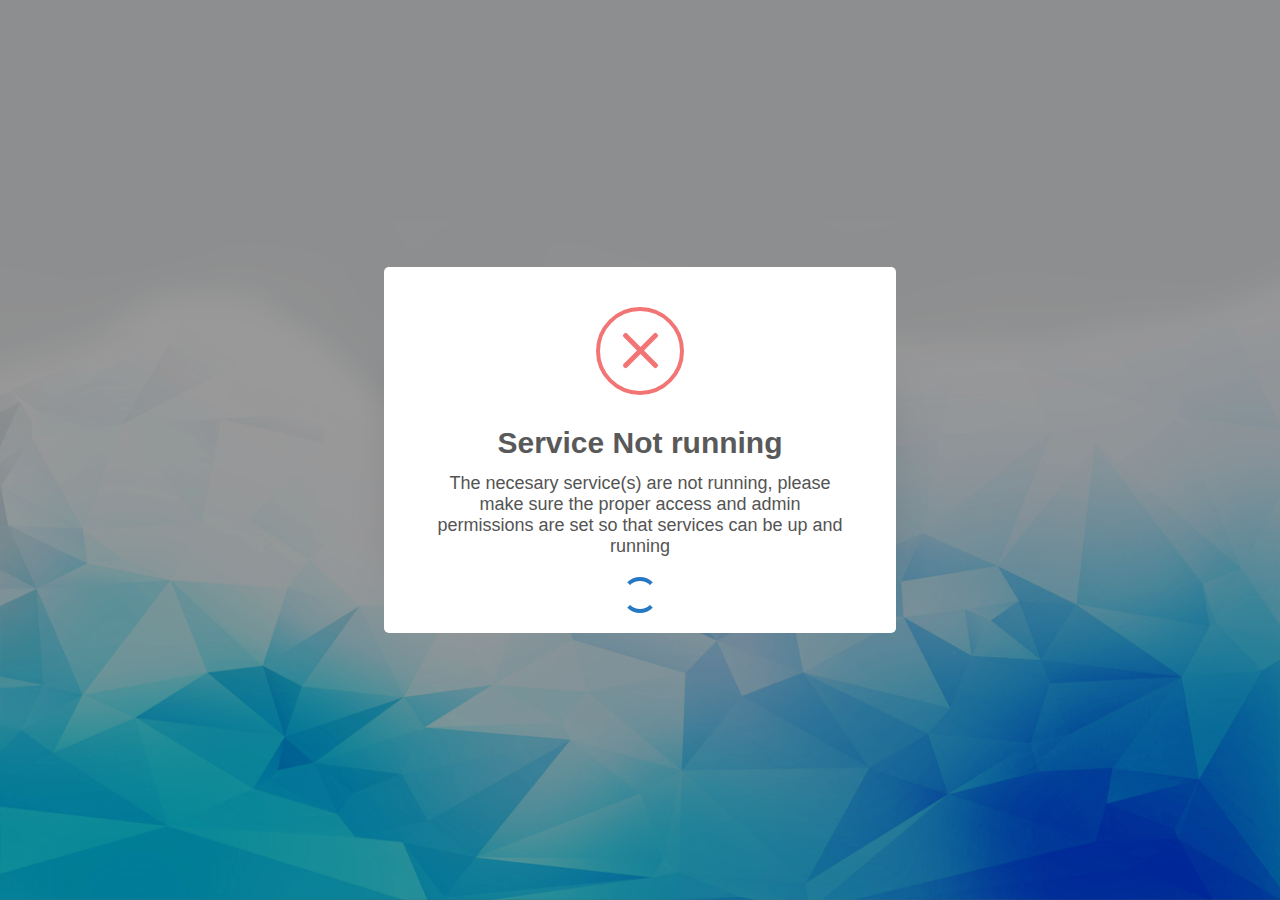
<file: index.old.html>
<!DOCTYPE html>
<html lang="en">

<head>
    <base href="./">
    <meta charset="utf-8">
    <meta http-equiv="X-UA-Compatible" content="IE=edge">
    <meta name="viewport" content="width=device-width, initial-scale=1.0, shrink-to-fit=no">
    <meta name="description" content="Suprema CCURE Integration">
    <meta name="author" content="SDG Systems & Solutions">
    <title>Suprema Kantech Integration</title>
    <link rel="apple-touch-icon" sizes="180x180" href="images/assets/apple-touch-icon.png">
    <link rel="icon" type="image/png" sizes="32x32" href="images/assets/favicon-32x32.png">
    <link rel="icon" type="image/png" sizes="16x16" href="images/assets/favicon-16x16.png">
    <link rel="manifest" href="images/assets/site.webmanifest">
    <link rel="mask-icon" href="images/assets/safari-pinned-tab.svg" color="#5bbad5">
    <meta name="msapplication-TileColor" content="#da532c">
    <meta name="theme-color" content="#ffffff">
    <meta name="msapplication-TileColor" content="#ffffff">
    <meta name="msapplication-TileImage" content="assets/favicon/ms-icon-144x144.png">
    <meta name="theme-color" content="#ffffff">
    <link href="css/style.css" rel="stylesheet">
    <link href="css/toastr.css" rel="stylesheet">
    <link href="css/login.css" rel="stylesheet">
</head>

<body class="c-app">
    <div class="wrapper fadeInDown">
        <div id="formContent">
            <div class="fadeIn first"> <img src="images/login_logo.png" id="icon" style="width: 77%;" alt="User Icon" />
            </div>
            <form id="loginform">
                <input type="text" id="username" class="fadeIn second" name="login" placeholder="Username">
                <input type="password" id="password" class="fadeIn third" name="password" placeholder="Password">
                <input type="submit" id="loginbtn" class="fadeIn fourth" value="Login" onclick="Login()">
            </form>
        </div>
    </div>
    <div class="c-wrapper c-fixed-components"> </div>
    <script src="js/env.js"></script>
    <script src="js/utils.js"></script>
    <script src="js/sweetalert2.all.min.js"></script>
    <script src="js/axios.min.js"></script>
    <script src="js/jquery-3.7.1.js"></script>
    <script src="js/toastr.min.js"></script>
    <script src="js/brand.js"></script>
</body>
</html>
</file>
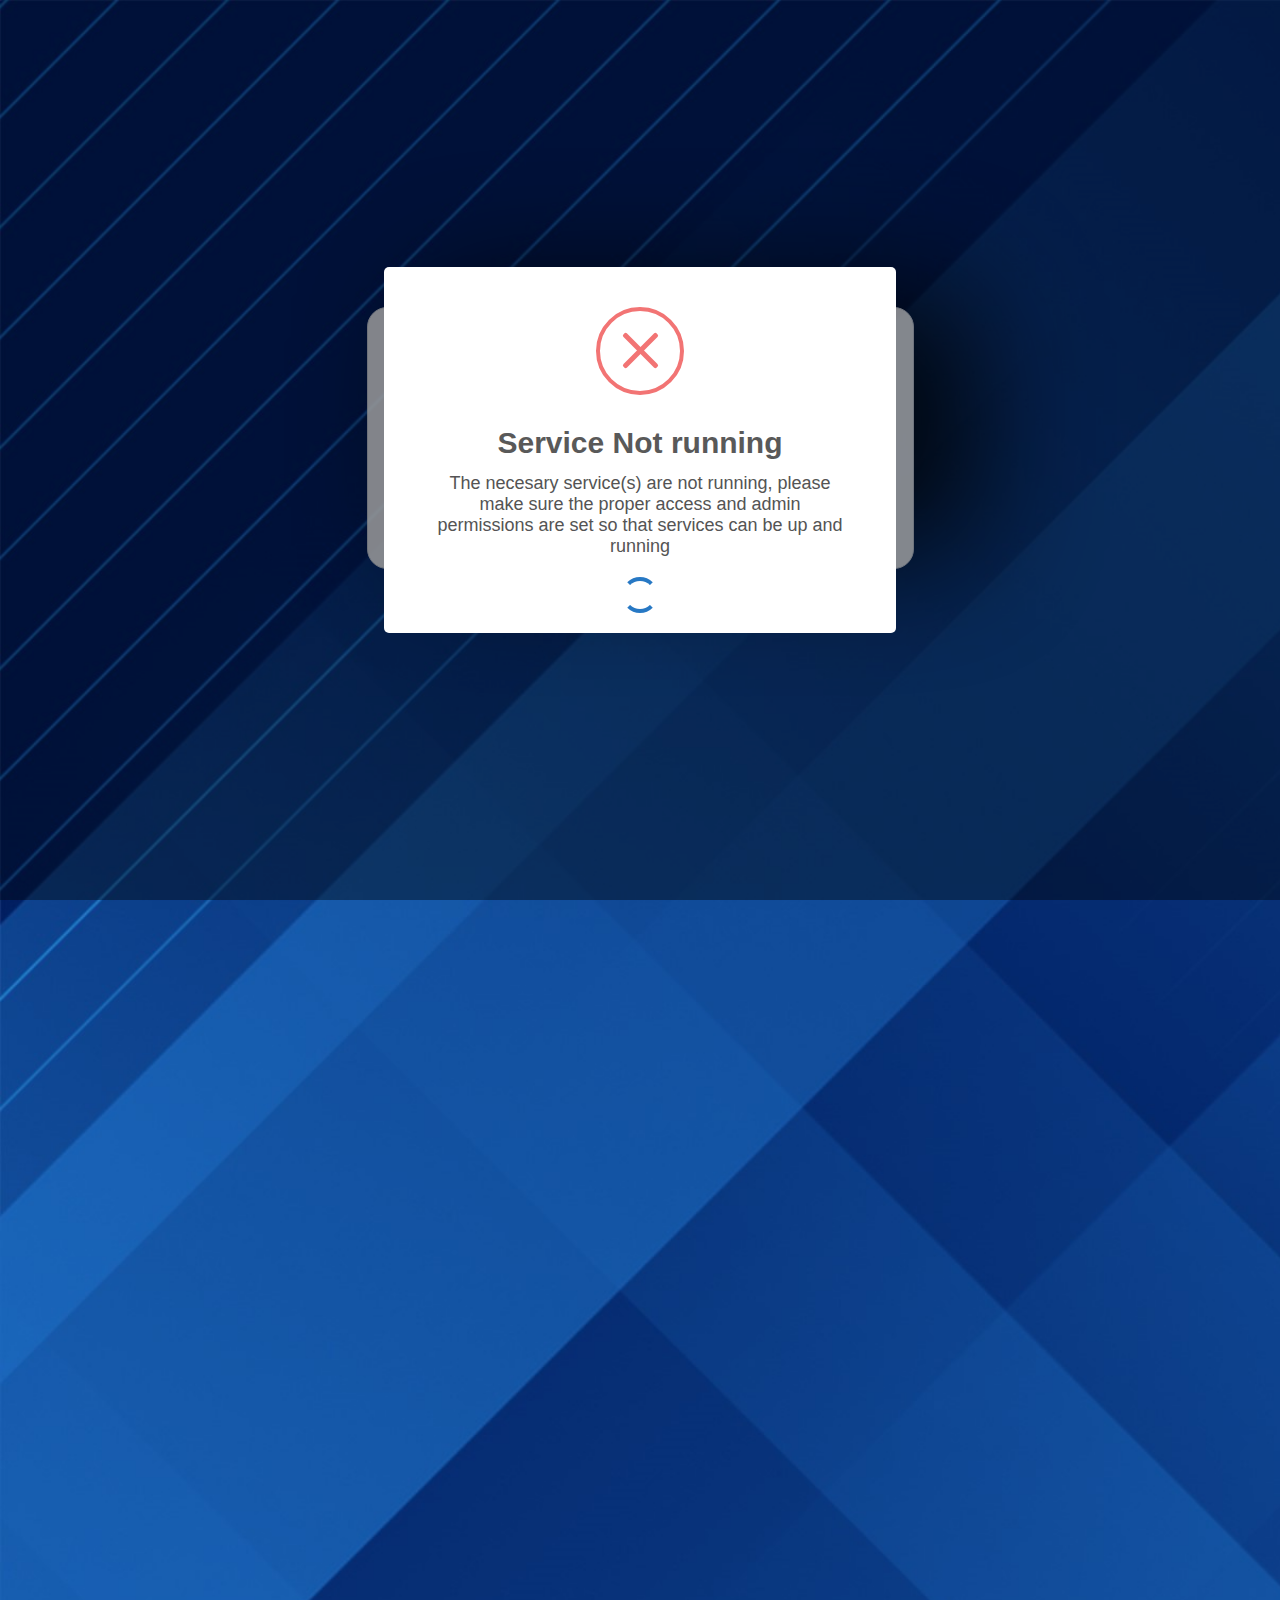
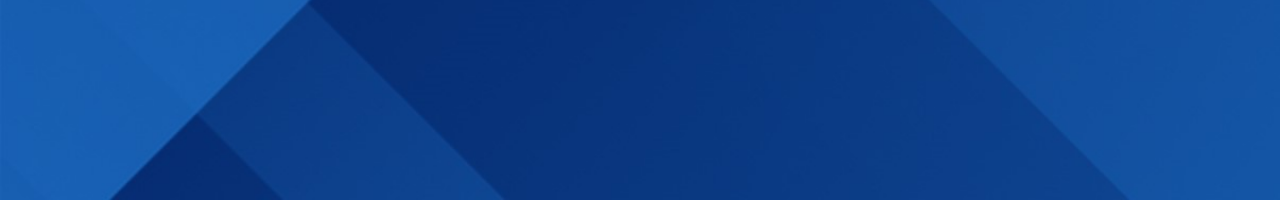
<file: newIndex.html>
<!DOCTYPE html>
<html lang="en">

<head>
    <meta charset="UTF-8">
    <meta name="viewport" content="width=device-width, initial-scale=1.0">
    <title>Suprema Kantech Integration</title>
    <link rel="stylesheet" href="bootstrap-5.3.6-dist/css/bootstrap.min.css">
    <link rel="stylesheet" href="https://cdn.jsdelivr.net/npm/bootstrap-icons@1.13.1/font/bootstrap-icons.min.css">
    <link href="css/style.css" rel="stylesheet">
    <link href="css/toastr.css" rel="stylesheet">
    <link rel="stylesheet" href="login-index.css">
    <script>
        window.addEventListener('DOMContentLoaded', () => {
            const card = document.getElementById('loginCard');
            if (card) {
                setTimeout(() => {
                    card.classList.add('show');
                }, 100);
            }
        });
    </script>
</head>

<body>
    <div class="d-flex justify-content-center align-items-center" style="height: 100vh;">
        <div class="card slide-down" id="loginCard">
            <div class="card-body" id="formContent">
                <div class="fadeIn first text-center">
                    <img src="images/login_logo.png" id="icon" style="width: 77%;" alt="User Icon" />
                </div>
                <div class="form container" id="loginform">
                    <div class="input-group input-group-lg mb-3">
                        <input type="text" id="username" class="form-control" name="login" placeholder="Username">
                    </div>
                    <div class="input-group input-group-lg mb-3">
                        <input type="password" id="password" class="form-control" name="password" placeholder="Password">
                    </div>
                    <div class="input-group input-group-lg mb-3">
                        <input type="submit" id="loginbtn" class="btn btn-lg btn-block btn-outline-info" value="Login"
                            onclick="Login()">
                    </div>
                </div>
            </div>
        </div>
    </div>
    <div class="c-wrapper c-fixed-components"> </div>


    <script src="js/env.js"></script>
    <script src="js/utils.js"></script>
    <script src="js/sweetalert2.all.min.js"></script>
    <script src="js/axios.min.js"></script>
    <script src="js/jquery-3.7.1.js"></script>
    <script src="js/toastr.min.js"></script>
    <script src="js/brand.js"></script>
</body>

</html>
</file>
<file: login-index.css>
html,
body {
    overflow: hidden;
}

body {
    background-image: url(login_background.jpg);
    background-size: cover;
    background-repeat: no-repeat;
}

.slide-down {
    opacity: 0.3;
    transform: translateY(-550px);
    transition: all 0.9s ease;
    position: relative;
    box-shadow: 60px -16px 130px rgb(0, 0, 0);
}

.slide-down.show {
    opacity: 0.85;
    transform: translateY(0);
    border-radius: 20px;
}

.form-control{
    background-color: rgb(255, 255, 255);
    opacity: 1;
}

.form-control[type="text"],
.form-control[type="password"] {
    color: rgb(0, 0, 100);
}

.form-control[type="text"]::placeholder,
.form-control[type="password"]::placeholder{
    color: rgb(39, 39, 39);
}

.form-control[type="text"]:focus,
.form-control[type="password"]:focus{
    background-color: rgb(1, 0, 49);
    color: rgb(255, 255, 255);
}

.btn-outline-info:focus{
    background-color: rgb(1, 0, 49);
    color: rgb(255, 255, 255);
}
</file>
<file: css/login.css>
/* BASIC */
html {
  background-color: #56baed;
}

body {
  background-image: url('../images/background.png');
  background-repeat: no-repeat;
  height: 100%;
  background-size: 100% 100%;
  font-family: "Poppins", sans-serif;
  height: 100vh;
}

a {
  color: #92badd;
  display:inline-block;
  text-decoration: none;
  font-weight: 400;
}

h2 {
  text-align: center;
  font-size: 16px;
  font-weight: 600;
  text-transform: uppercase;
  display:inline-block;
  margin: 40px 8px 10px 8px; 
  color: #cccccc;
}

/* STRUCTURE */
.wrapper {
  display: flex;
  align-items: center;
  flex-direction: column; 
  justify-content: center;
  width: 100%;
  min-height: 100%;
  padding: 20px;
}

#formContent {
  -webkit-border-radius: 10px 10px 10px 10px;
  border-radius: 10px 10px 10px 10px;
  background: #fff;
  padding: 30px;
  width: 90%;
  max-width: 450px;
  position: relative;
  padding: 0px;
  -webkit-box-shadow: 0 30px 60px 0 rgba(0,0,0,0.3);
  box-shadow: 0 30px 60px 0 rgba(0,0,0,0.3);
  text-align: center;
}

#formFooter {
  background-color: #f6f6f6;
  border-top: 1px solid #dce8f1;
  padding: 25px;
  text-align: center;
  -webkit-border-radius: 0 0 10px 10px;
  border-radius: 0 0 10px 10px;
}

/* TABS */
h2.inactive {
  color: #cccccc;
}
h2.active {
  color: #0d0d0d;
  border-bottom: 2px solid #5fbae9;
}

.input-group-prepend span{
  width: 50px;
  background-color: #FFC312;
  color: black;
  border:0 !important;
  }
  
/* FORM TYPOGRAPHY*/
input[type=button], input[type=submit], input[type=reset]  {
  background-color: #56baed;
  border: none;
  color: white;
  padding: 15px 80px;
  text-align: center;
  text-decoration: none;
  display: inline-block;
  text-transform: uppercase;
  font-size: 13px;
  -webkit-box-shadow: 0 10px 30px 0 rgba(95,186,233,0.4);
  box-shadow: 0 10px 30px 0 rgba(95,186,233,0.4);
  -webkit-border-radius: 5px 5px 5px 5px;
  border-radius: 5px 5px 5px 5px;
  margin: 5px 20px 40px 20px;
  -webkit-transition: all 0.3s ease-in-out;
  -moz-transition: all 0.3s ease-in-out;
  -ms-transition: all 0.3s ease-in-out;
  -o-transition: all 0.3s ease-in-out;
  transition: all 0.3s ease-in-out;
}

input[type=button]:hover, input[type=submit]:hover, input[type=reset]:hover  {
  background-color: #39ace7;
}

input[type=button]:active, input[type=submit]:active, input[type=reset]:active  {
  -moz-transform: scale(0.95);
  -webkit-transform: scale(0.95);
  -o-transform: scale(0.95);
  -ms-transform: scale(0.95);
  transform: scale(0.95);
}

input[type=text] {
  background-color: #f6f6f6;
  border: none;
  color: #0d0d0d;
  padding: 10px 32px;
  text-align: center;
  text-decoration: none;
  display: inline-block;
  font-size: 16px;
  margin: 5px;
  width: 85%;
  border: 2px solid #f6f6f6;
  -webkit-transition: all 0.5s ease-in-out;
  -moz-transition: all 0.5s ease-in-out;
  -ms-transition: all 0.5s ease-in-out;
  -o-transition: all 0.5s ease-in-out;
  transition: all 0.5s ease-in-out;
  -webkit-border-radius: 5px 5px 5px 5px;
  border-radius: 5px 5px 5px 5px;
}

input[type=text]:focus {
  background-color: #fff;
  border-bottom: 2px solid #5fbae9;
}

input[type=text]:placeholder {
  color: #cccccc;
}

input[type=password] {
  background-color: #f6f6f6;
  border: none;
  color: #0d0d0d;
  padding: 10px 32px;
  text-align: center;
  text-decoration: none;
  display: inline-block;
  font-size: 16px;
  margin: 5px;
  width: 85%;
  border: 2px solid #f6f6f6;
  -webkit-transition: all 0.5s ease-in-out;
  -moz-transition: all 0.5s ease-in-out;
  -ms-transition: all 0.5s ease-in-out;
  -o-transition: all 0.5s ease-in-out;
  transition: all 0.5s ease-in-out;
  -webkit-border-radius: 5px 5px 5px 5px;
  border-radius: 5px 5px 5px 5px;
}

input[type=password]:focus {
  background-color: #fff;
  border-bottom: 2px solid #5fbae9;
}

input[type=password]:placeholder {
  color: #cccccc;
}

/* ANIMATIONS */

/* Simple CSS3 Fade-in-down Animation */
.fadeInDown {
  -webkit-animation-name: fadeInDown;
  animation-name: fadeInDown;
  -webkit-animation-duration: 1s;
  animation-duration: 1s;
  -webkit-animation-fill-mode: both;
  animation-fill-mode: both;
}

@-webkit-keyframes fadeInDown {
  0% {
    opacity: 0;
    -webkit-transform: translate3d(0, -100%, 0);
    transform: translate3d(0, -100%, 0);
  }
  100% {
    opacity: 1;
    -webkit-transform: none;
    transform: none;
  }
}

@keyframes fadeInDown {
  0% {
    opacity: 0;
    -webkit-transform: translate3d(0, -100%, 0);
    transform: translate3d(0, -100%, 0);
  }
  100% {
    opacity: 1;
    -webkit-transform: none;
    transform: none;
  }
}

/* Simple CSS3 Fade-in Animation */
@-webkit-keyframes fadeIn { from { opacity:0; } to { opacity:1; } }
@-moz-keyframes fadeIn { from { opacity:0; } to { opacity:1; } }
@keyframes fadeIn { from { opacity:0; } to { opacity:1; } }

.fadeIn {
  opacity:0;
  -webkit-animation:fadeIn ease-in 1;
  -moz-animation:fadeIn ease-in 1;
  animation:fadeIn ease-in 1;

  -webkit-animation-fill-mode:forwards;
  -moz-animation-fill-mode:forwards;
  animation-fill-mode:forwards;

  -webkit-animation-duration:1s;
  -moz-animation-duration:1s;
  animation-duration:1s;
}

.fadeIn.first {
  -webkit-animation-delay: 0.4s;
  -moz-animation-delay: 0.4s;
  animation-delay: 0.4s;
}

.fadeIn.second {
  -webkit-animation-delay: 0.6s;
  -moz-animation-delay: 0.6s;
  animation-delay: 0.6s;
}

.fadeIn.third {
  -webkit-animation-delay: 0.8s;
  -moz-animation-delay: 0.8s;
  animation-delay: 0.8s;
}

.fadeIn.fourth {
  -webkit-animation-delay: 1s;
  -moz-animation-delay: 1s;
  animation-delay: 1s;
}

/* Simple CSS3 Fade-in Animation */
.underlineHover:after {
  display: block;
  left: 0;
  bottom: -10px;
  width: 0;
  height: 2px;
  background-color: #56baed;
  content: "";
  transition: width 0.2s;
}

.underlineHover:hover {
  color: #0d0d0d;
}

.underlineHover:hover:after{
  width: 100%;
}



/* OTHERS */

*:focus {
    outline: none;
} 

#icon {
  width:60%;
}
</file>
